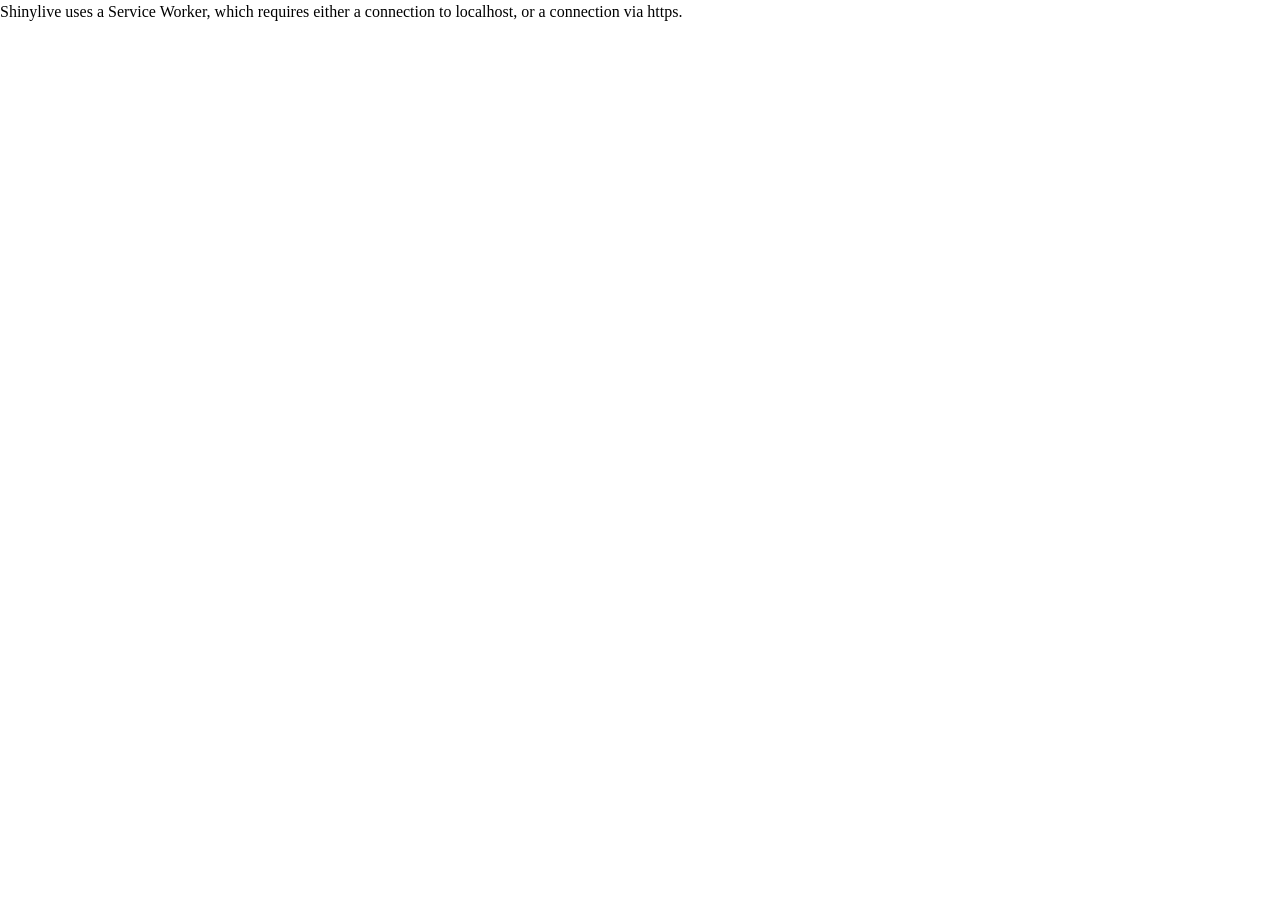
<file: docs/index.html>
<!doctype html>
<html lang="en">
  <head>
    <meta charset="UTF-8" />
    <meta name="viewport" content="width=device-width, initial-scale=1.0" />
    <title>CrackTime — ¿Cuánto tardaría en descifrar tu contraseña?</title><meta property="og:url" content="https://crack-time.vercel.app" /><meta name="description" content="CrackTime estima cuánto tardaría una computadora en descifrar tu contraseña por fuerza bruta. 100% en tu navegador." /><meta property="og:title" content="CrackTime — ¿Cuánto tardaría en descifrar tu contraseña?" /><meta property="og:description" content="Estima en tiempo real la fuerza de tu contraseña ante un ataque de fuerza bruta. 100% client-side." /><meta property="og:type" content="website" /><meta property="og:image" content="https://crack-time.vercel.app/og-image.png" /><meta name="twitter:card" content="summary_large_image" /><meta name="twitter:title" content="CrackTime" /><meta name="twitter:description" content="¿Cuánto tardaría una computadora en descifrar tu contraseña por fuerza bruta?" /><meta name="twitter:image" content="https://crack-time.vercel.app/og-image.png" /><link rel="icon" type="image/svg+xml" href="./favicon.svg" /><link rel="preload" href="./shinylive/webr/R.wasm" as="fetch" crossorigin /><link rel="preload" href="./shinylive/webr/library.data.gz" as="fetch" crossorigin />
    <script
      src="./shinylive/load-shinylive-sw.js"
      type="module"
    ></script>
    <script type="module">
      import { runExportedApp } from "./shinylive/shinylive.js";
      runExportedApp({
        id: "root",
        appEngine: "r",
        relPath: "",
      });
    </script>
    <link rel="stylesheet" href="./shinylive/style-resets.css" />
    <link rel="stylesheet" href="./shinylive/shinylive.css" />
    
  </head>
  <body><style>
#cracktime-loader {
  position: fixed;
  inset: 0;
  z-index: 2147483000;
  background: radial-gradient(1200px 600px at 50% -10%, #0e1a22 0%, #0b0f14 60%);
  display: flex;
  flex-direction: column;
  align-items: center;
  justify-content: center;
  gap: 22px;
  padding: 24px;
  box-sizing: border-box;
  transition: opacity 0.45s ease, visibility 0.45s;
}
#cracktime-loader.oculto { opacity: 0; visibility: hidden; pointer-events: none; }
.ct-logo {
  font-family: "Space Grotesk", "Segoe UI", system-ui, sans-serif;
  font-weight: 700;
  font-size: clamp(2.2rem, 9vw, 3rem);
  line-height: 1;
  letter-spacing: -0.02em;
  background: linear-gradient(90deg, #00e5a0, #7cffd0);
  -webkit-background-clip: text;
  background-clip: text;
  -webkit-text-fill-color: transparent;
  animation: ct-pulso 1.6s ease-in-out infinite;
}
.ct-sub {
  font-family: "Inter", "Segoe UI", system-ui, sans-serif;
  color: #8b949e;
  font-size: 0.95rem;
  text-align: center;
  max-width: 340px;
}
.ct-bar {
  width: min(280px, 80%);
  height: 8px;
  background: #1b232d;
  border-radius: 999px;
  overflow: hidden;
  border: 1px solid #232d38;
}
.ct-bar-fill {
  height: 100%;
  width: 30%;
  border-radius: 999px;
  background: linear-gradient(90deg, #00e5a0, #7cffd0);
  animation: ct-carga 1.4s ease-in-out infinite;
}
.ct-status {
  font-family: "JetBrains Mono", Consolas, monospace;
  font-size: 0.8rem;
  color: #00e5a0;
  letter-spacing: 0.04em;
  min-height: 1.2em;
}
.ct-status::after { content: "▍"; animation: ct-parpadeo 0.9s steps(2) infinite; }
@keyframes ct-pulso { 0%, 100% { opacity: 1; } 50% { opacity: 0.55; } }
@keyframes ct-carga { 0% { transform: translateX(-110%); } 100% { transform: translateX(360%); } }
@keyframes ct-parpadeo { 0% { opacity: 0; } 100% { opacity: 1; } }
</style>
<div id="cracktime-loader">
  <div class="ct-logo">CrackTime</div>
  <div class="ct-sub">Cargando el motor de fuerza bruta en tu navegador…<br>Todo ocurre localmente: tu contraseña nunca sale de acá.</div>
  <div class="ct-bar"><div class="ct-bar-fill"></div></div>
  <div class="ct-status" id="ct-status">iniciando motor</div>
</div>
<script>
(function () {
  var estados = [
    "iniciando motor",
    "descargando runtime de R a WebAssembly",
    "compilando WebAssembly",
    "cargando paquetes",
    "afinando diccionarios",
    "calibrando velocidades de ataque"
  ];
  var i = 0;
  var st = document.getElementById("ct-status");
  setInterval(function () { if (st) { i = (i + 1) % estados.length; st.textContent = estados[i]; } }, 2200);
  function appLista() {
    var f = document.querySelector("iframe.app-frame");
    if (!f || !f.contentDocument || !f.contentDocument.body) return false;
    try { return f.contentDocument.getElementById("password") !== null; }
    catch (e) { return false; }
  }
  function ocultar() {
    var s = document.getElementById("cracktime-loader");
    if (s) s.classList.add("oculto");
  }
  var t0 = Date.now();
  var iv = setInterval(function () {
    var viewer = document.querySelector(".shinylive-viewer");
    var errored = viewer && viewer.querySelector(".loading-wrapper-error") !== null;
    if (appLista() || errored || Date.now() - t0 > 60000) { ocultar(); clearInterval(iv); }
  }, 250);
})();
</script>
    
    <div style="height: 100vh; width: 100vw" id="root"></div>
    
  </body>
</html>
</file>
<file: docs/shinylive/shinylive.css>
/* Shinylive 0.10.12
// Copyright 2026 Posit, PBC */
/* src/Components/App.css */
@font-face {
  font-family: "Source Sans Pro";
  src: url("./SourceSansPro-Regular.otf-PVQ5ZP77.woff2") format("woff2");
  font-weight: normal;
  font-style: normal;
}
:root {
  --colors-grey: grey;
  --colors-blue: #007bc2;
  --colors-blue-dark: hsl(207, 69%, 35%);
  --colors-red: #c10000;
  --colors-white: white;
  --colors-bg: white;
  --colors-fg: #333;
  --font-face:
    "Source Sans Pro",
    Arial,
    Helvetica,
    sans-serif;
  --font-size: 14px;
  --font-mono-face:
    Menlo,
    Monaco,
    Consolas,
    "Liberation Mono",
    "Courier New",
    monospace;
  --font-mono-size: 12px;
  --panel-roundness: 5px;
  --button-roundness: 5px;
  --container-roundness: calc(var(--panel-roundness) * 1.4);
  --shadow-color: 0deg 0% 56%;
  --shadow-elevation-low:
    0.3px 0.4px 0.6px hsl(var(--shadow-color) / 0.34),
    0.5px 0.7px 1px -1.2px hsl(var(--shadow-color) / 0.34),
    1.2px 1.7px 2.3px -2.5px hsl(var(--shadow-color) / 0.34);
  --shadow-elevation-medium:
    0.3px 0.4px 0.6px hsl(var(--shadow-color) / 0.36),
    1px 1.4px 1.9px -0.8px hsl(var(--shadow-color) / 0.36),
    2.6px 3.4px 4.8px -1.7px hsl(var(--shadow-color) / 0.36),
    6.2px 8.3px 11.7px -2.5px hsl(var(--shadow-color) / 0.36);
}
.shinylive-container {
  --pad: 2px;
  height: 100%;
  width: 100%;
  min-height: 100px;
  min-width: 400px;
  padding: var(--pad);
  border-radius: var(--container-roundness);
  background-color: #e6e6e6;
}
.shinylive-container.viewer {
  --pad: 0;
  min-width: unset;
}
.shinylive-container > div {
  border-radius: var(--panel-roundness);
  background-color: var(--colors-bg);
}
.shinylive-example-selector {
  grid-area: exampleselector;
}
.shinylive-editor {
  grid-area: editor;
}
.shinylive-terminal {
  grid-area: terminal;
}
.shinylive-viewer {
  grid-area: viewer;
}
button {
  background-color: var(--colors-blue);
  color: var(--colors-white);
  font-family: var(--font-face);
  font-size: var(--font-size);
  border-style: solid;
  border-color: var(--colors-white);
  border-radius: var(--button-roundness);
  cursor: pointer;
  padding: 0.2rem 0.5rem;
}
button:disabled {
  cursor: default;
  background-color: #c8c8c8;
}
.shinylive-container.editor-cell {
  padding: 0;
}
.shinylive-container.editor-cell .shinylive-editor {
  border-bottom-right-radius: 0;
  border-bottom-left-radius: 0;
}
.shinylive-container.editor-cell .shinylive-output-cell {
  border-top: 2px solid #eeeff2;
  border-top-right-radius: 0;
  border-top-left-radius: 0;
}
.shinylive-container.editor-cell .shinylive-output-cell .rendered-html {
  padding: 2px 12px 3px 12px;
}
.shinylive-container.editor-cell .shinylive-output-cell pre.output-content {
  border-top-right-radius: 0;
  border-top-left-radius: 0;
  background-color: #eeeff2;
  font-size: 13px;
  line-height: 1.8;
  padding: 2px 12px 5px 12px;
  margin-bottom: 0;
  color: #666;
}
.shinylive-container.editor-cell .editor-container {
  padding: 0;
}
.shinylive-container.editor-cell .cm-scroller {
  padding: 12px 12px 4px 12px;
}

/* src/Components/ExampleSelector.css */
.shinylive-example-selector {
  padding: 3px 3px 3px 8px;
  font-family: var(--font-face);
  --indent: 8px;
  --divider-color: #f1f1f1;
}
.shinylive-example-selector > .categories {
  height: 100%;
  overflow-y: auto;
  padding: var(--indent);
}
.shinylive-example-selector > .categories .category-title {
  color: var(--colors-blue, blue);
  margin-top: calc(var(--indent) * 2);
}
.shinylive-example-selector .example {
  --v-pad: calc(var(--indent));
  --h-pad: calc(var(--indent) * 2);
  padding-left: var(--h-pad);
  padding-top: var(--v-pad);
  padding-bottom: var(--v-pad);
  cursor: default;
  position: relative;
  --sidebar-color: var(--colors-grey);
  --sidebar-indent: calc(var(--indent) / 1.3);
  --sidebar-w: 1px;
}
.shinylive-example-selector .example > a {
  text-decoration: unset;
  color: unset;
  cursor: unset;
}
.shinylive-example-selector .example:hover:not(.selected) {
  cursor: pointer;
}
.shinylive-example-selector .example.selected,
.shinylive-example-selector .example:hover {
  --sidebar-w: 4px;
}
.shinylive-example-selector .example.selected {
  --sidebar-color: var(--colors-blue, blue);
}
.shinylive-example-selector .example:before {
  content: "";
  position: absolute;
  height: 70%;
  top: 15%;
  width: var(--sidebar-w);
  border-radius: var(--button-roundness, 5px);
  left: calc(var(--sidebar-indent) - var(--sidebar-w) - 1px);
  background-color: var(--sidebar-color);
}
.shinylive-example-selector .example .title {
  font-weight: 500;
}
.shinylive-example-selector .example .about {
  color: var(--colors-grey, grey);
  font-size: small;
  font-style: italic;
  font-weight: 400;
}
.shinylive-example-selector > .categories > section > .divider {
  width: 100%;
  height: 1px;
  background-color: var(--divider-color);
}

/* src/Components/HeaderBar.css */
.HeaderBar {
  height: 30px;
  padding: 3px 8px;
  background-color: #007BC2;
  font-family: var(--font-face);
  font-size: 1.1rem;
  color: var(--colors-white);
  display: flex;
}
.HeaderBar > a.page-title {
  display: inherit;
  color: var(--colors-white);
  text-decoration: none;
  flex-direction: row;
  margin-right: auto;
}
.HeaderBar .shiny-logo {
  height: 22px;
  display: inline-block;
  margin-right: 6px;
  margin-left: 4px;
  margin-top: 1px;
}
.HeaderBar > div {
  flex-direction: row;
  margin-right: 1rem;
}
.HeaderBar button.code-run-button {
  border: none;
  font-size: 0.9rem;
  padding: 0.2rem 0.5rem;
  background-color: transparent;
  white-space: nowrap;
  fill: rgba(255, 255, 255, 0.8);
}
.HeaderBar button.code-run-button svg.shinylive-icon {
  font-size: 1em;
}
.HeaderBar button.code-run-button span.button-label {
  vertical-align: 0.15em;
  margin-left: 0.3em;
}
.HeaderBar .code-run-button:hover {
  color: var(--colors-white);
  fill: var(--colors-white);
}

/* src/Components/Icons.css */
.shinylive-icon {
  display: inline-block;
  height: 1em;
}

/* src/Components/OutputCell.css */
.shinylive-output-cell div.rendered-html table {
  border: none;
  border-collapse: collapse;
  border-spacing: 0;
  color: black;
  font-size: 90%;
  table-layout: fixed;
}
.shinylive-output-cell div.rendered-html thead {
  border-bottom: 1px solid black;
  vertical-align: bottom;
}
.shinylive-output-cell div.rendered-html tr,
.shinylive-output-cell div.rendered-html th,
.shinylive-output-cell div.rendered-html td {
  text-align: right;
  vertical-align: middle;
  padding: 0.5em 0.5em;
  line-height: normal;
  white-space: normal;
  max-width: none;
  border: none;
}
.shinylive-output-cell div.rendered-html th {
  font-weight: bold;
}
.shinylive-output-cell div.rendered-html tbody tr:nth-child(odd) {
  background: #f5f5f5;
}
.shinylive-output-cell div.rendered-html tbody tr:hover {
  background: rgba(66, 165, 245, 0.2);
}

/* src/Components/ResizableGrid/ResizableGrid.css */
.ResizableGrid {
  --pad: 2px;
  --panel-gap: 3px;
  --sizer-margin-offset: calc(-1 * var(--panel-gap));
  --expansion-scale: 3;
  height: 100%;
  width: 100%;
  min-height: 80px;
  min-width: 400px;
  display: grid;
  padding: 0;
  gap: var(--panel-gap);
  position: relative;
}
.ResizableGrid > * {
  min-width: 0;
  min-height: 0;
}
div.ResizableGrid--col-sizer,
div.ResizableGrid--row-sizer {
  opacity: 0;
  position: relative;
  transition: transform 1s 0.5s;
}
.ResizableGrid--col-sizer {
  grid-row: 1/-1;
  width: var(--panel-gap);
  margin-left: var(--sizer-margin-offset);
  height: 100%;
  cursor: ew-resize;
}
.ResizableGrid--row-sizer {
  grid-column: 1/-1;
  height: var(--panel-gap);
  margin-top: var(--sizer-margin-offset);
  width: 100%;
  cursor: ns-resize;
}
.ResizableGrid--col-sizer:hover,
.ResizableGrid--row-sizer:hover {
  z-index: 9999;
  transition: transform 0s;
}
.ResizableGrid--col-sizer:hover {
  transform: scaleX(var(--expansion-scale));
}
.ResizableGrid--row-sizer:hover {
  transform: scaleY(var(--expansion-scale));
}
div#size-detection-cell {
  width: 100%;
  height: 100%;
  grid-row: 1/-1;
  grid-column: 1/-1;
}

/* node_modules/xterm/css/xterm.css */
.xterm {
  cursor: text;
  position: relative;
  user-select: none;
  -ms-user-select: none;
  -webkit-user-select: none;
}
.xterm.focus,
.xterm:focus {
  outline: none;
}
.xterm .xterm-helpers {
  position: absolute;
  top: 0;
  z-index: 5;
}
.xterm .xterm-helper-textarea {
  padding: 0;
  border: 0;
  margin: 0;
  position: absolute;
  opacity: 0;
  left: -9999em;
  top: 0;
  width: 0;
  height: 0;
  z-index: -5;
  white-space: nowrap;
  overflow: hidden;
  resize: none;
}
.xterm .composition-view {
  background: #000;
  color: #FFF;
  display: none;
  position: absolute;
  white-space: nowrap;
  z-index: 1;
}
.xterm .composition-view.active {
  display: block;
}
.xterm .xterm-viewport {
  background-color: #000;
  overflow-y: scroll;
  cursor: default;
  position: absolute;
  right: 0;
  left: 0;
  top: 0;
  bottom: 0;
}
.xterm .xterm-screen {
  position: relative;
}
.xterm .xterm-screen canvas {
  position: absolute;
  left: 0;
  top: 0;
}
.xterm .xterm-scroll-area {
  visibility: hidden;
}
.xterm-char-measure-element {
  display: inline-block;
  visibility: hidden;
  position: absolute;
  top: 0;
  left: -9999em;
  line-height: normal;
}
.xterm.enable-mouse-events {
  cursor: default;
}
.xterm.xterm-cursor-pointer,
.xterm .xterm-cursor-pointer {
  cursor: pointer;
}
.xterm.column-select.focus {
  cursor: crosshair;
}
.xterm .xterm-accessibility,
.xterm .xterm-message {
  position: absolute;
  left: 0;
  top: 0;
  bottom: 0;
  right: 0;
  z-index: 10;
  color: transparent;
  pointer-events: none;
}
.xterm .live-region {
  position: absolute;
  left: -9999px;
  width: 1px;
  height: 1px;
  overflow: hidden;
}
.xterm-dim {
  opacity: 1 !important;
}
.xterm-underline-1 {
  text-decoration: underline;
}
.xterm-underline-2 {
  text-decoration: double underline;
}
.xterm-underline-3 {
  text-decoration: wavy underline;
}
.xterm-underline-4 {
  text-decoration: dotted underline;
}
.xterm-underline-5 {
  text-decoration: dashed underline;
}
.xterm-overline {
  text-decoration: overline;
}
.xterm-overline.xterm-underline-1 {
  text-decoration: overline underline;
}
.xterm-overline.xterm-underline-2 {
  text-decoration: overline double underline;
}
.xterm-overline.xterm-underline-3 {
  text-decoration: overline wavy underline;
}
.xterm-overline.xterm-underline-4 {
  text-decoration: overline dotted underline;
}
.xterm-overline.xterm-underline-5 {
  text-decoration: overline dashed underline;
}
.xterm-strikethrough {
  text-decoration: line-through;
}
.xterm-screen .xterm-decoration-container .xterm-decoration {
  z-index: 6;
  position: absolute;
}
.xterm-screen .xterm-decoration-container .xterm-decoration.xterm-decoration-top-layer {
  z-index: 7;
}
.xterm-decoration-overview-ruler {
  z-index: 8;
  position: absolute;
  top: 0;
  right: 0;
  pointer-events: none;
}
.xterm-decoration-top {
  z-index: 2;
  position: relative;
}

/* src/Components/Terminal.css */
.shinylive-terminal.terminal {
  height: 100%;
  position: relative;
  overflow: hidden;
  padding: 0.5rem;
  --color: #333;
  --background: white;
  --size: 1;
  --font:
    Menlo,
    Monaco,
    Consolas,
    "Liberation Mono",
    "Courier New",
    monospace;
}
.xterm {
  padding: 8px;
}

/* src/Components/LoadingAnimation.css */
.loading-animation {
  --animation-start-color: #fafafa;
  --animation-end-color: #cccccc;
  --hex-width: 16px;
  background-color: inherit;
  box-shadow: inherit;
  text-align: center;
  font-size: 0;
  -webkit-animation: loading-animation-fade-in 1s;
  animation: loading-animation-fade-in 1s;
}
.loading-animation .hex {
  display: inline-block;
  position: relative;
  width: var(--hex-width);
  height: calc(0.57735 * var(--hex-width));
  margin: calc(0.216 * var(--hex-width)) calc(var(--hex-width) / 12);
  background-color: var(--animation-start-color);
  vertical-align: middle;
  -webkit-animation: loading-animation-pulse 3.75s infinite;
  animation: loading-animation-pulse 3.75s infinite;
}
.loading-animation .hex::before,
.loading-animation .hex::after {
  content: "";
  display: block;
  position: absolute;
  width: calc(0.7071 * var(--hex-width));
  height: calc(0.7071 * var(--hex-width));
  background-color: inherit;
  transform-origin: 0 0;
  transform: scaleY(0.57735) rotate(-45deg);
  animation: inherit;
}
.loading-animation .hex::before {
  top: 0;
}
.loading-animation .hex::after {
  top: calc(0.57735 * var(--hex-width));
}
.loading-animation .hex:nth-of-type(2n) {
  -webkit-animation-delay: 0s;
  animation-delay: 0s;
}
.loading-animation .hex:nth-of-type(2n+1) {
  -webkit-animation-delay: -1.1s;
  animation-delay: -1.05s;
}
.loading-animation .hex:nth-of-type(2n+2) {
  -webkit-animation-delay: -1.97s;
  animation-delay: -1.97s;
}
.loading-animation .hex:nth-of-type(2n+3) {
  -webkit-animation-delay: -1.8s;
  animation-delay: -1.8s;
}
.loading-animation .hex:nth-of-type(2n+4) {
  -webkit-animation-delay: -1.1s;
  animation-delay: -1.1s;
}
.loading-animation .hex:nth-of-type(2n+5) {
  -webkit-animation-delay: -1.1s;
  animation-delay: -1.1s;
}
.loading-animation .hex:nth-of-type(2n+6) {
  -webkit-animation-delay: -1.8s;
  animation-delay: -1.8s;
}
.loading-animation .hex:nth-of-type(2n+7) {
  -webkit-animation-delay: -1.7s;
  animation-delay: -1.7s;
}
.loading-animation .hex:nth-of-type(2n+8) {
  -webkit-animation-delay: -1.2s;
  animation-delay: -1.2s;
}
.loading-animation .hex:nth-of-type(2n+9) {
  -webkit-animation-delay: -1.3s;
  animation-delay: -1.3s;
}
.loading-animation .hex:nth-of-type(2n+11) {
  -webkit-animation-delay: -1.6s;
  animation-delay: -1.6s;
}
.loading-animation .hex:nth-of-type(2n+12) {
  -webkit-animation-delay: -1.6s;
  animation-delay: -1.6s;
}
.loading-animation .hex:nth-of-type(2n+13) {
  -webkit-animation-delay: -1.3s;
  animation-delay: -1.3s;
}
.loading-animation .hex:nth-of-type(2n+14) {
  -webkit-animation-delay: -1.3s;
  animation-delay: -1.3s;
}
.loading-animation .hex:nth-of-type(2n+15) {
  -webkit-animation-delay: -1.5s;
  animation-delay: -1.5s;
}
.loading-animation .hex:nth-of-type(2n+16) {
  -webkit-animation-delay: -1.5s;
  animation-delay: -1.5s;
}
.loading-animation .hex:nth-of-type(2n+17) {
  -webkit-animation-delay: -1.3s;
  animation-delay: -1.3s;
}
.loading-animation .hex:nth-of-type(2n+18) {
  -webkit-animation-delay: -1.4s;
  animation-delay: -1.4s;
}
.loading-animation .hex:nth-of-type(2n+19) {
  -webkit-animation-delay: -1.45s;
  animation-delay: -1.45s;
}
.loading-animation .spacer {
  display: inline-block;
  width: calc(var(--hex-width) * 14 / 12);
}
@keyframes loading-animation-pulse {
  0% {
    background-color: var(--animation-start-color);
  }
  50% {
    background-color: var(--animation-end-color);
  }
  100% {
    background-color: var(--animation-start-color);
  }
}
@keyframes loading-animation-fade-in {
  0% {
    opacity: 0;
  }
  20% {
    opacity: 0;
  }
  100% {
    opacity: 1;
  }
}

/* src/Components/Viewer.css */
.shinylive-viewer {
  height: 100%;
  width: 100%;
  position: relative;
}
.app-frame {
  border-radius: var(--panel-roundness);
  border: 0;
}
.shinylive-viewer iframe {
  background-color: white;
  width: 100%;
  height: 100%;
  display: block;
}
.shinylive-viewer .loading-wrapper {
  overflow: auto;
  background-color: white;
  position: absolute;
  height: 100%;
  width: 100%;
  top: 0px;
  left: 0px;
  display: flex;
  justify-content: center;
  align-items: center;
}
.shinylive-viewer .loading-wrapper.loading-wrapper-error {
  justify-content: left;
}
.shinylive-viewer .loading-wrapper .error-alert {
  text-align: center;
  font-size: 1.4rem;
  font-family: var(--font-face);
  -webkit-animation: loading-animation-fade-in 0.5s;
  animation: loading-animation-fade-in 0.5s;
}
.shinylive-viewer .loading-wrapper .error-alert .error-icon {
  display: inline-block;
  text-align: center;
  width: 85px;
  margin-bottom: 0.5rem;
}
.shinylive-viewer .loading-wrapper .error-alert .error-log {
  font-size: 0.7rem;
  text-align: left;
  padding: 0.3rem;
}
@keyframes loading-animation-fade-in {
  0% {
    opacity: 0;
  }
  100% {
    opacity: 1;
  }
}

/* node_modules/balloon-css/balloon.min.css */
:root {
  --balloon-border-radius: 2px;
  --balloon-color: rgba(16,16,16,0.95);
  --balloon-text-color: #fff;
  --balloon-font-size: 12px;
  --balloon-move: 4px;
}
button[aria-label][data-balloon-pos] {
  overflow: visible;
}
[aria-label][data-balloon-pos] {
  position: relative;
  cursor: pointer;
}
[aria-label][data-balloon-pos]:after {
  opacity: 0;
  pointer-events: none;
  transition: all 0.18s ease-out 0.18s;
  text-indent: 0;
  font-family:
    -apple-system,
    BlinkMacSystemFont,
    "Segoe UI",
    Roboto,
    Oxygen,
    Ubuntu,
    Cantarell,
    "Open Sans",
    "Helvetica Neue",
    sans-serif;
  font-weight: normal;
  font-style: normal;
  text-shadow: none;
  font-size: var(--balloon-font-size);
  background: var(--balloon-color);
  border-radius: 2px;
  color: var(--balloon-text-color);
  border-radius: var(--balloon-border-radius);
  content: attr(aria-label);
  padding: .5em 1em;
  position: absolute;
  white-space: nowrap;
  z-index: 10;
}
[aria-label][data-balloon-pos]:before {
  width: 0;
  height: 0;
  border: 5px solid transparent;
  border-top-color: var(--balloon-color);
  opacity: 0;
  pointer-events: none;
  transition: all 0.18s ease-out 0.18s;
  content: "";
  position: absolute;
  z-index: 10;
}
[aria-label][data-balloon-pos]:hover:before,
[aria-label][data-balloon-pos]:hover:after,
[aria-label][data-balloon-pos][data-balloon-visible]:before,
[aria-label][data-balloon-pos][data-balloon-visible]:after,
[aria-label][data-balloon-pos]:not([data-balloon-nofocus]):focus:before,
[aria-label][data-balloon-pos]:not([data-balloon-nofocus]):focus:after {
  opacity: 1;
  pointer-events: none;
}
[aria-label][data-balloon-pos].font-awesome:after {
  font-family:
    FontAwesome,
    -apple-system,
    BlinkMacSystemFont,
    "Segoe UI",
    Roboto,
    Oxygen,
    Ubuntu,
    Cantarell,
    "Open Sans",
    "Helvetica Neue",
    sans-serif;
}
[aria-label][data-balloon-pos][data-balloon-break]:after {
  white-space: pre;
}
[aria-label][data-balloon-pos][data-balloon-break][data-balloon-length]:after {
  white-space: pre-line;
  word-break: break-word;
}
[aria-label][data-balloon-pos][data-balloon-blunt]:before,
[aria-label][data-balloon-pos][data-balloon-blunt]:after {
  transition: none;
}
[aria-label][data-balloon-pos][data-balloon-pos=up]:hover:after,
[aria-label][data-balloon-pos][data-balloon-pos=up][data-balloon-visible]:after,
[aria-label][data-balloon-pos][data-balloon-pos=down]:hover:after,
[aria-label][data-balloon-pos][data-balloon-pos=down][data-balloon-visible]:after {
  transform: translate(-50%, 0);
}
[aria-label][data-balloon-pos][data-balloon-pos=up]:hover:before,
[aria-label][data-balloon-pos][data-balloon-pos=up][data-balloon-visible]:before,
[aria-label][data-balloon-pos][data-balloon-pos=down]:hover:before,
[aria-label][data-balloon-pos][data-balloon-pos=down][data-balloon-visible]:before {
  transform: translate(-50%, 0);
}
[aria-label][data-balloon-pos][data-balloon-pos*=-left]:after {
  left: 0;
}
[aria-label][data-balloon-pos][data-balloon-pos*=-left]:before {
  left: 5px;
}
[aria-label][data-balloon-pos][data-balloon-pos*=-right]:after {
  right: 0;
}
[aria-label][data-balloon-pos][data-balloon-pos*=-right]:before {
  right: 5px;
}
[aria-label][data-balloon-pos][data-balloon-po*=-left]:hover:after,
[aria-label][data-balloon-pos][data-balloon-po*=-left][data-balloon-visible]:after,
[aria-label][data-balloon-pos][data-balloon-pos*=-right]:hover:after,
[aria-label][data-balloon-pos][data-balloon-pos*=-right][data-balloon-visible]:after {
  transform: translate(0, 0);
}
[aria-label][data-balloon-pos][data-balloon-po*=-left]:hover:before,
[aria-label][data-balloon-pos][data-balloon-po*=-left][data-balloon-visible]:before,
[aria-label][data-balloon-pos][data-balloon-pos*=-right]:hover:before,
[aria-label][data-balloon-pos][data-balloon-pos*=-right][data-balloon-visible]:before {
  transform: translate(0, 0);
}
[aria-label][data-balloon-pos][data-balloon-pos^=up]:before,
[aria-label][data-balloon-pos][data-balloon-pos^=up]:after {
  bottom: 100%;
  transform-origin: top;
  transform: translate(0, var(--balloon-move));
}
[aria-label][data-balloon-pos][data-balloon-pos^=up]:after {
  margin-bottom: 10px;
}
[aria-label][data-balloon-pos][data-balloon-pos=up]:before,
[aria-label][data-balloon-pos][data-balloon-pos=up]:after {
  left: 50%;
  transform: translate(-50%, var(--balloon-move));
}
[aria-label][data-balloon-pos][data-balloon-pos^=down]:before,
[aria-label][data-balloon-pos][data-balloon-pos^=down]:after {
  top: 100%;
  transform: translate(0, calc(var(--balloon-move) * -1));
}
[aria-label][data-balloon-pos][data-balloon-pos^=down]:after {
  margin-top: 10px;
}
[aria-label][data-balloon-pos][data-balloon-pos^=down]:before {
  width: 0;
  height: 0;
  border: 5px solid transparent;
  border-bottom-color: var(--balloon-color);
}
[aria-label][data-balloon-pos][data-balloon-pos=down]:after,
[aria-label][data-balloon-pos][data-balloon-pos=down]:before {
  left: 50%;
  transform: translate(-50%, calc(var(--balloon-move) * -1));
}
[aria-label][data-balloon-pos][data-balloon-pos=left]:hover:after,
[aria-label][data-balloon-pos][data-balloon-pos=left][data-balloon-visible]:after,
[aria-label][data-balloon-pos][data-balloon-pos=right]:hover:after,
[aria-label][data-balloon-pos][data-balloon-pos=right][data-balloon-visible]:after {
  transform: translate(0, -50%);
}
[aria-label][data-balloon-pos][data-balloon-pos=left]:hover:before,
[aria-label][data-balloon-pos][data-balloon-pos=left][data-balloon-visible]:before,
[aria-label][data-balloon-pos][data-balloon-pos=right]:hover:before,
[aria-label][data-balloon-pos][data-balloon-pos=right][data-balloon-visible]:before {
  transform: translate(0, -50%);
}
[aria-label][data-balloon-pos][data-balloon-pos=left]:after,
[aria-label][data-balloon-pos][data-balloon-pos=left]:before {
  right: 100%;
  top: 50%;
  transform: translate(var(--balloon-move), -50%);
}
[aria-label][data-balloon-pos][data-balloon-pos=left]:after {
  margin-right: 10px;
}
[aria-label][data-balloon-pos][data-balloon-pos=left]:before {
  width: 0;
  height: 0;
  border: 5px solid transparent;
  border-left-color: var(--balloon-color);
}
[aria-label][data-balloon-pos][data-balloon-pos=right]:after,
[aria-label][data-balloon-pos][data-balloon-pos=right]:before {
  left: 100%;
  top: 50%;
  transform: translate(calc(var(--balloon-move) * -1), -50%);
}
[aria-label][data-balloon-pos][data-balloon-pos=right]:after {
  margin-left: 10px;
}
[aria-label][data-balloon-pos][data-balloon-pos=right]:before {
  width: 0;
  height: 0;
  border: 5px solid transparent;
  border-right-color: var(--balloon-color);
}
[aria-label][data-balloon-pos][data-balloon-length]:after {
  white-space: normal;
}
[aria-label][data-balloon-pos][data-balloon-length=small]:after {
  width: 80px;
}
[aria-label][data-balloon-pos][data-balloon-length=medium]:after {
  width: 150px;
}
[aria-label][data-balloon-pos][data-balloon-length=large]:after {
  width: 260px;
}
[aria-label][data-balloon-pos][data-balloon-length=xlarge]:after {
  width: 380px;
}
@media screen and (max-width: 768px) {
  [aria-label][data-balloon-pos][data-balloon-length=xlarge]:after {
    width: 90vw;
  }
}
[aria-label][data-balloon-pos][data-balloon-length=fit]:after {
  width: 100%;
}

/* src/Components/Editor.css */
.shinylive-editor {
  --bg-light-shade-color: #f6f6f6;
  --button-gray-color: #999;
  --button-hover-color: #hsl(207, 69%, 25%);
  --border-color: #aaa;
  --pad: 5px;
  display: grid;
  grid-template-rows: auto 1fr;
  grid-template-areas: "header" "editor";
  position: relative;
}
.ResizableGrid.editor-viewer.layout-vertical:not(.been-dragged) > .shinylive-editor {
  max-height: 800px;
}
.editor-header {
  grid-area: header;
}
.editor-container {
  grid-area: editor;
}
.shinylive-editor > div {
  min-width: 0;
  min-height: 0;
}
.editor-header {
  display: flex;
  padding-top: var(--pad);
  padding-left: var(--pad);
  padding-right: var(--pad);
  justify-content: space-between;
  align-items: flex-end;
  border-bottom: 1px solid var(--border-color);
}
.editor-files > button {
  font-size: 14px;
  font-family: var(--font-face);
  height: 26px;
  background-color: var(--bg-light-shade-color);
  color: #444;
  border: 1px solid #ddd;
  border-top-left-radius: 3px;
  border-top-right-radius: 3px;
  border-bottom: none;
  border-bottom-left-radius: 0;
  border-bottom-right-radius: 0;
  padding: 0 2px;
}
.editor-files button svg {
  vertical-align: unset;
}
.editor-filename {
  padding: 0 4px;
}
.editor-files > button.selected {
  color: black;
  background-color: var(--colors-bg);
  border-color: var(--border-color);
  position: relative;
  cursor: text;
}
.editor-files > button.selected::after {
  content: "";
  width: 100%;
  height: 4px;
  background-color: var(--colors-bg);
  position: absolute;
  bottom: -3px;
  left: 0;
  border-bottom-color: var(--colors-bg);
}
.editor-files > button.selected > input {
  width: 100%;
  font-size: 14px;
  font-family: var(--font-face);
  height: 26px;
  position: absolute;
  left: 4px;
  bottom: -0.5px;
  outline: none;
  border: none;
  color: var(--colors-blue);
  background-color: transparent;
}
.editor-files > button.selected > input.invalid-filename {
  color: var(--colors-red);
}
.editor-files > button > .editor-closebutton {
  width: 1.2rem;
  display: inline-block;
  color: var(--button-gray-color);
  font-weight: bold;
}
.editor-files > button.selected > .editor-closebutton + input {
  width: calc(100% - 21px);
}
.editor-files > .editor-addtab {
  border-color: rgba(0, 0, 0, 0);
  display: inline-block;
  line-height: 1rem;
  margin-left: 0.5rem;
  padding: 0;
}
.editor-files .editor-addbutton,
.editor-files .editor-uploadbutton {
  display: inline-block;
  color: var(--button-gray-color);
  fill: var(--button-gray-color);
  background-color: inherit;
  font-size: 1.2rem;
  font-weight: bold;
  padding: 0 0.3rem;
}
.editor-files .editor-uploadbutton {
  font-size: 0.7rem;
}
.editor-files .editor-closebutton:hover,
.editor-files .editor-addbutton:hover,
.editor-files .editor-uploadbutton:hover {
  color: var(--button-hover-color);
  fill: var(--button-hover-color);
  cursor: pointer;
}
.editor-container {
  padding: var(--pad);
  position: relative;
}
.editor-container .cm-editor {
  height: 100%;
}
.editor-container .cm-editor.cm-focused {
  outline: none;
}
.editor-container .cm-editor .cm-scroller {
  font-family: var(--font-mono-face);
  font-size: var(--font-mono-size);
}
.editor-container .cm-gutters {
  color: #aaa;
  background-color: var(--colors-bg);
  border-right: 1px solid #eee;
  padding-right: 4px;
}
.editor-container .cm-activeLineGutter {
  background-color: var(--colors-bg);
}
.editor-container .cm-tooltip {
  font-family: var(--font-face);
  font-size: var(--font-size);
}
.editor-container .cm-tooltip code {
  font-family: var(--font-mono-face);
  font-size: var(--font-mono-size);
  white-space: pre-wrap;
}
.editor-container .cm-diagnostic {
  font-family: var(--font-mono-face);
  font-size: var(--font-mono-size);
}
.editor-container .cm-signature-signature {
  font-family: var(--font-mono-face);
}
.editor-container .docstring {
  padding: 3px 6px;
  max-width: 650px;
  max-height: 300px;
  overflow-y: auto;
}
.editor-container .docstring pre {
  white-space: pre-wrap;
}
.editor-container .docstring h2 {
  font-size: 1.2em;
  font-weight: 600;
}
.shinylive-editor button.code-run-button {
  border: none;
  font-size: 0.8rem;
  padding: 0.2rem 0.5rem;
  background-color: transparent;
  white-space: nowrap;
}
.shinylive-editor .code-run-button:hover {
  color: var(--button-hover-color);
  fill: var(--button-hover-color);
}
.editor-header .code-run-button {
  align-self: center;
  color: var(--button-gray-color);
  fill: var(--button-gray-color);
}
.shinylive-editor .floating-buttons .code-run-button {
  position: absolute;
  top: 0;
  right: 0;
  border: 0;
  margin-top: 5px;
  margin-right: 5px;
  opacity: 0;
}
.shinylive-editor:hover .floating-buttons .code-run-button {
  color: var(--button-gray-color);
  fill: var(--button-gray-color);
  opacity: 1;
}
.shinylive-editor .floating-buttons .code-run-button:hover {
  color: var(--button-hover-color);
  fill: var(--button-hover-color);
}

/* src/Components/ShareModal.css */
.ShareModal {
  position: absolute;
  top: 50px;
  left: 50px;
  width: 600px;
  font-family: var(--font-face);
  background: white;
  border: 1px solid #ccc;
  border-radius: 5px;
  padding: 8px 14px;
  transition: 0.4s ease-out;
  box-shadow: 0.5rem 0.5rem 2rem rgb(0 0 0 / 30%);
  z-index: 10;
}
.ShareModal .ShareModal--item {
  padding-bottom: 10px;
}
.ShareModal .ShareModal--item .ShareModal--checkbox {
  margin-left: 1em;
  font-size: 0.9em;
}
.ShareModal .ShareModal--row {
  display: flex;
}
.ShareModal .ShareModal--row label {
  display: flex;
  align-items: center;
}
.ShareModal .ShareModal--row label span {
  margin-left: 0.3em;
}
.ShareModal .ShareModal--row .ShareModal--url {
  display: inline-flex;
  position: relative;
  vertical-align: top;
  width: 100%;
}
.ShareModal .ShareModal--row .ShareModal--url .ShareModal--urlinput {
  font-family: var(--font-mono-face);
  font-size: var(--font-mono-size);
  width: 100%;
  margin-right: 12px;
}
.ShareModal-overlay {
  opacity: 0.5;
  background: #000;
  width: 100%;
  height: 100%;
  z-index: 9;
  top: 0;
  left: 0;
  position: fixed;
}
/*! Bundled license information:

xterm/css/xterm.css:
  (**
   * Copyright (c) 2014 The xterm.js authors. All rights reserved.
   * Copyright (c) 2012-2013, Christopher Jeffrey (MIT License)
   * https://github.com/chjj/term.js
   * @license MIT
   *
   * Permission is hereby granted, free of charge, to any person obtaining a copy
   * of this software and associated documentation files (the "Software"), to deal
   * in the Software without restriction, including without limitation the rights
   * to use, copy, modify, merge, publish, distribute, sublicense, and/or sell
   * copies of the Software, and to permit persons to whom the Software is
   * furnished to do so, subject to the following conditions:
   *
   * The above copyright notice and this permission notice shall be included in
   * all copies or substantial portions of the Software.
   *
   * THE SOFTWARE IS PROVIDED "AS IS", WITHOUT WARRANTY OF ANY KIND, EXPRESS OR
   * IMPLIED, INCLUDING BUT NOT LIMITED TO THE WARRANTIES OF MERCHANTABILITY,
   * FITNESS FOR A PARTICULAR PURPOSE AND NONINFRINGEMENT. IN NO EVENT SHALL THE
   * AUTHORS OR COPYRIGHT HOLDERS BE LIABLE FOR ANY CLAIM, DAMAGES OR OTHER
   * LIABILITY, WHETHER IN AN ACTION OF CONTRACT, TORT OR OTHERWISE, ARISING FROM,
   * OUT OF OR IN CONNECTION WITH THE SOFTWARE OR THE USE OR OTHER DEALINGS IN
   * THE SOFTWARE.
   *
   * Originally forked from (with the author's permission):
   *   Fabrice Bellard's javascript vt100 for jslinux:
   *   http://bellard.org/jslinux/
   *   Copyright (c) 2011 Fabrice Bellard
   *   The original design remains. The terminal itself
   *   has been extended to include xterm CSI codes, among
   *   other features.
   *)
*/
</file>
<file: docs/shinylive/style-resets.css>
/* Taken from https://www.joshwcomeau.com/css/custom-css-reset/ */

/*
  1. Use a more-intuitive box-sizing model.
*/
*,
*::before,
*::after {
  box-sizing: border-box;
}
/*
  2. Remove default margin
*/
* {
  margin: 0;
}
/*
  3. Allow percentage-based heights in the application
*/
html,
body {
  height: 100%;
}
/*
  Typographic tweaks!
  4. Add accessible line-height
  5. Improve text rendering
*/
body {
  line-height: 1.5;
  -webkit-font-smoothing: antialiased;
}
/*
  6. Improve media defaults
*/
img,
picture,
video,
canvas,
svg {
  display: block;
  max-width: 100%;
}
/*
  7. Remove built-in form typography styles
*/
input,
button,
textarea,
select {
  font: inherit;
}
/*
  8. Avoid text overflows
*/
p,
h1,
h2,
h3,
h4,
h5,
h6 {
  overflow-wrap: break-word;
}
/*
  9. Create a root stacking context
*/
#root,
#__next {
  isolation: isolate;
}
</file>
